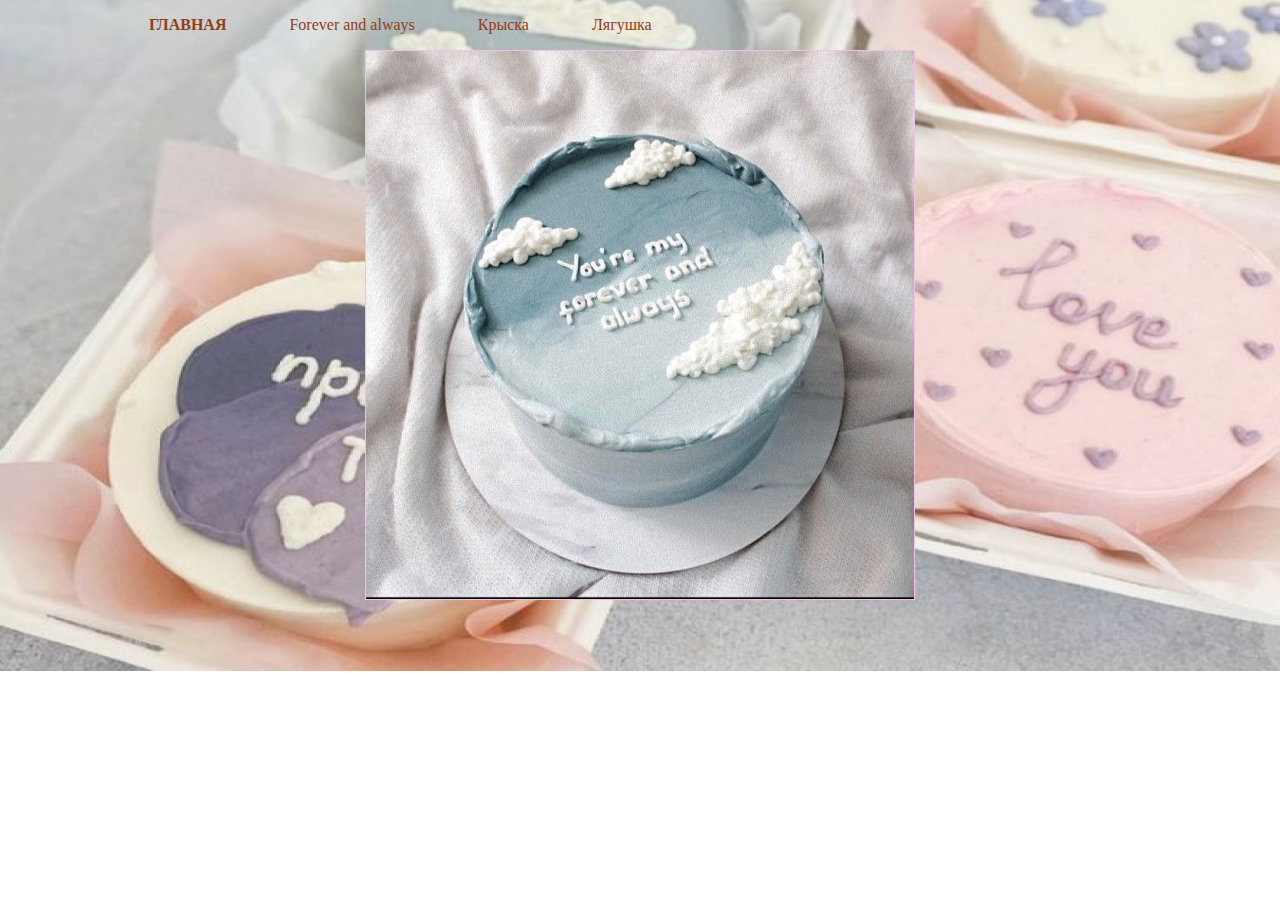
<file: forever_and_always.html>
<!DOCTYPE html>
<html lang="en">
    <head>
        <meta charset="UTF-8">
        <meta http-equiv="X-UA-Compatible" content="IE=edge">
        <meta name="viewport" content="width=device-width, initial-scale=1.0">
        <link rel="stylesheet" href="style.css" />
        <title>Облачко</title>
    </head>
    <body>
        <div class="navbar">
            <ul class="menu-list">
              <li class="menu-item active">
                <a href="index.html">ГЛАВНАЯ</a>
              </li>
              <li class="menu-item">
                <a href="forever_and_always.html">Forever and always</a>
              </li>
              <li class="menu-item">
                <a href="kreca.html">Крыска</a>
              </li>
              <li class="menu-item">
                <a href="leguh.html">Лягушка</a>
              </li>
            </ul>
          </div>

    <!-- card -->
        <div class="card">
            <div class="product">
                <img src="forever.jpg" width="548" alt="image">
            </div>
        <div class="description">
        <h2>Forever and always</h2>
        <hr> 
        <p>
            Бенто-торт нежно-голубого цвета с надписью и облаками.
            Ванильная. Классический ванильный бисквит с крем-чиз и конфитюром (дополнительно)
        </p>
        <a href="#">ЗАКАЗАТЬ</a>
    </div>
</div>
</body>
</html>
</file>
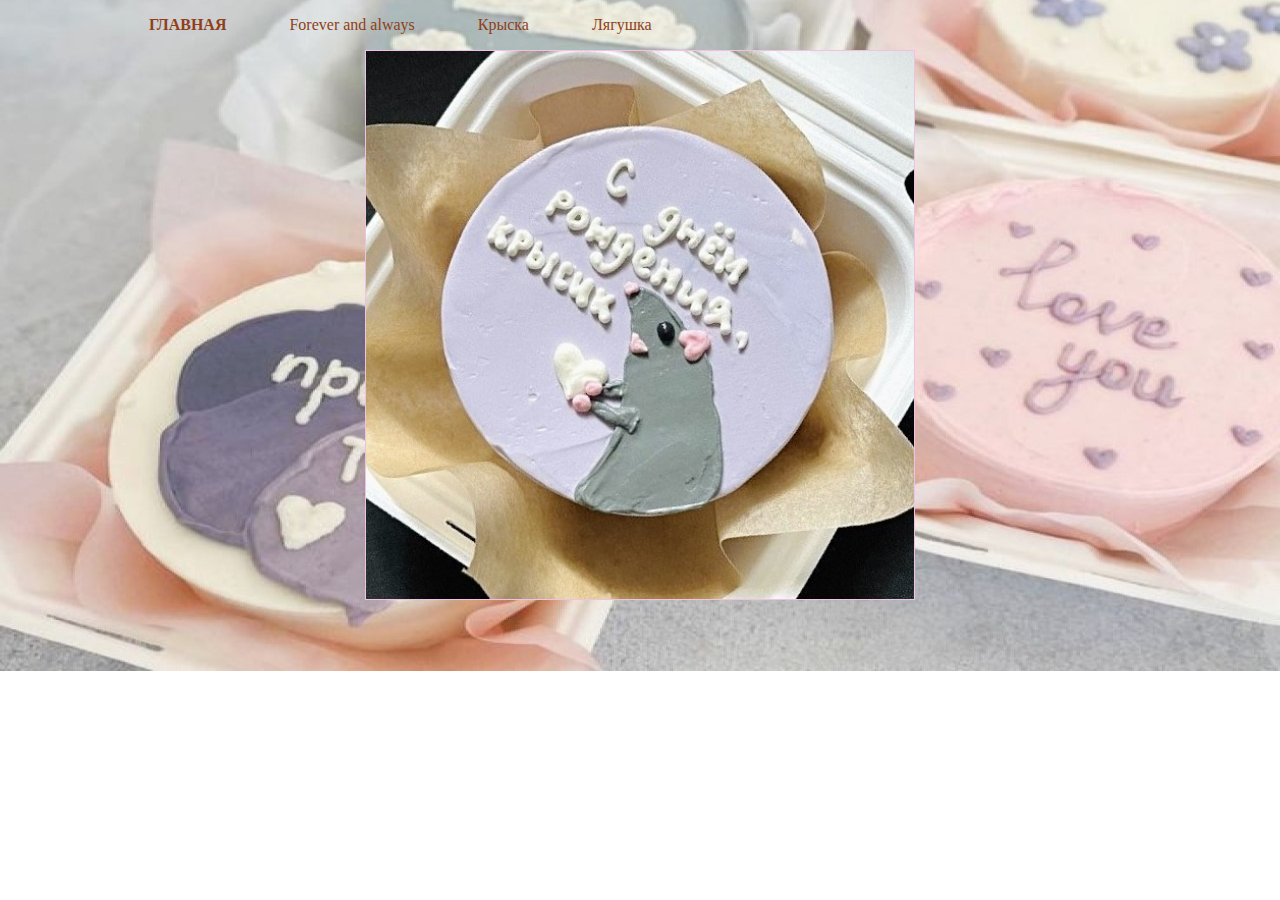
<file: kreca.html>
<!DOCTYPE html>
<html lang="en">
    <head>
        <meta charset="UTF-8">
        <meta http-equiv="X-UA-Compatible" content="IE=edge">
        <meta name="viewport" content="width=device-width, initial-scale=1.0">
        <link rel="stylesheet" href="style.css" />
        <title>Крысику</title>
    </head>
    <body>
        <div class="navbar">
            <ul class="menu-list">
              <li class="menu-item active">
                <a href="index.html">ГЛАВНАЯ</a>
              </li>
              <li class="menu-item">
                <a href="forever_and_always.html">Forever and always</a>
              </li>
              <li class="menu-item">
                <a href="kreca.html">Крыска</a>
              </li>
              <li class="menu-item">
                <a href="leguh.html">Лягушка</a>
              </li>
            </ul>
          </div>

        <!-- card -->
        <div class="card">
            <div class="product">
                <img src="kreca.jpg" width="548" alt="image">
            </div>
        <div class="description">
        <h2>КРЫСИКУ</h2>
        <hr> 
        <p>
          Интересный и креативный торт для крысика.
          Вишня в шоколаде. Состоит из шоколадных бисквитных коржей в сочетании с ванильным крем-чиз и вишневым конфи
        </p>
                 <a href="#">ЗАКАЗАТЬ</a>
            </div>
        </div>
        </body>
        </html>
</file>
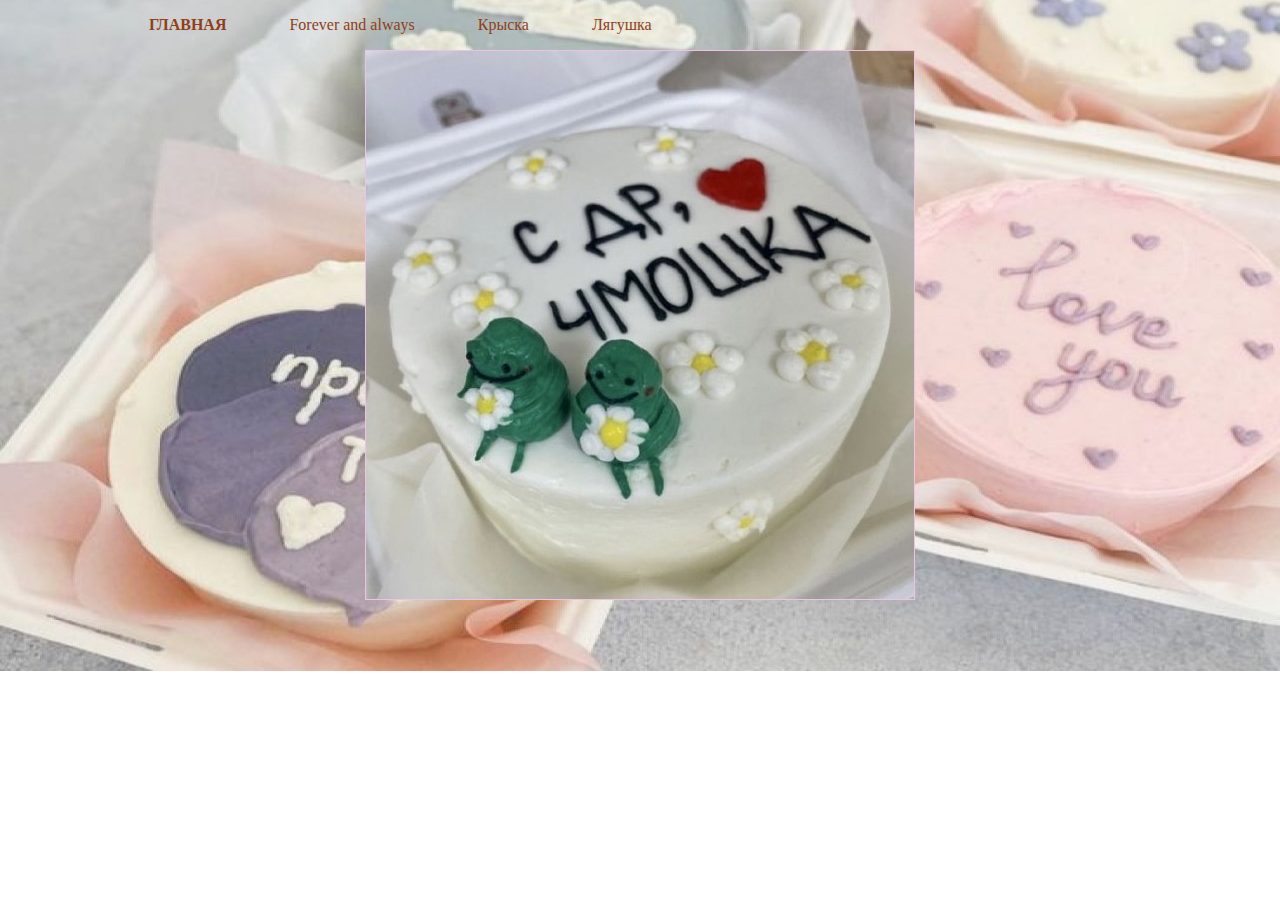
<file: leguh.html>
<!DOCTYPE html>
<html lang="en">
    <head>
        <meta charset="UTF-8">
        <meta http-equiv="X-UA-Compatible" content="IE=edge">
        <meta name="viewport" content="width=device-width, initial-scale=1.0">
        <link rel="stylesheet" href="style.css" />
        <title>Лягушонок</title>
    </head>
    <body>
        <div class="navbar">
            <ul class="menu-list">
              <li class="menu-item active">
                <a href="index.html">ГЛАВНАЯ</a>
              </li>
              <li class="menu-item">
                <a href="forever_and_always.html">Forever and always</a>
              </li>
              <li class="menu-item">
                <a href="kreca.html">Крыска</a>
              </li>
              <li class="menu-item">
                <a href="leguh.html">Лягушка</a>
              </li>
            </ul>
          </div>

        <!-- card -->
        <div class="card">
            <div class="product">
                <img src="лягуш.jpg" width="548" alt="image">
            </div>
        <div class="description">
        <h2>ЛЯГУШОНОК</h2>
        <hr> 
        <p>
            Торт с лягушками.
          Фисташка-малина. На основе фисташкового бисквита, сливочного сыра «Креметте» и малиновой прослойкиИнтересный и креативный торт для крысика
            Вишня в шоколаде. Состоит из шоколадных бисквитных коржей в сочетании с ванильным крем-чиз и вишневым конфи
        </p>
                 <a href="#">ЗАКАЗАТЬ</a>
            </div>
        </div>
        </body>
        </html>
</file>
<file: style.css>
body {
    max-width: 1062px;
    width: 100%;
    margin: auto;
    background: url("./img/background.jpg") no-repeat center;
    height: 100%;
    color: #792802;
  }
  
  .header {
    display: flex;
    justify-content: space-around;
    margin-top: 22px;
    margin-bottom: 250px;
  }
  
  .menu-list {
    display: flex;
    list-style-type: none;
  }
  
  .menu-item:not(:last-child) {
    margin-right: 63px;
  }
  
  .menu-item a {
    text-decoration: none;
    color: #8f3f1a;
  }
  
  .active {
    font-weight: bold;
  }
  
  .main-text {
    font-weight: 500;
    font-size: 53px;
    line-height: 62px;
  }
  
  .quote {
    font-weight: 500;
    font-size: 25px;
    line-height: 25px;
    opacity: 0.9;
    margin-left: 0;
  }
  
  .button-order {
    all: unset;
    background: #f6762c;
    border-radius: 5px;
    font-weight: 500;
    font-size: 16px;
    line-height: 19px;
    padding: 22px 55px;
  }
  
  .main {
    max-width: 500px;
  }
  .card{
    width: 548px;
    height: 548px;
    margin: 0 auto;
    position: relative;
    border: 1px solid #f0c1e5;
}

.product,
.description{
    width: 100%;
    height: 100%;
    position: absolute;
    left: 0;
    top: 0;
    text-align: center;
    background-color: #f0c1e5;
    backface-visibility: hidden;
    transition: 1s;
}

.description a{
    display: inline-block;
    padding: 10px 30px;
    margin-right: 30px;
    text-decoration: none;
    text-transform: uppercase;
    color: #fff;
    background-color: #f5dde1;  
}

.description{
    box-sizing: border-box;
    padding: 40px;
    transform: rotateY(180deg);
}

.card:hover .product{
    transform: rotateY(180deg);
}

.card:hover .description{
    transform: rotateY(360deg);
}
</file>
